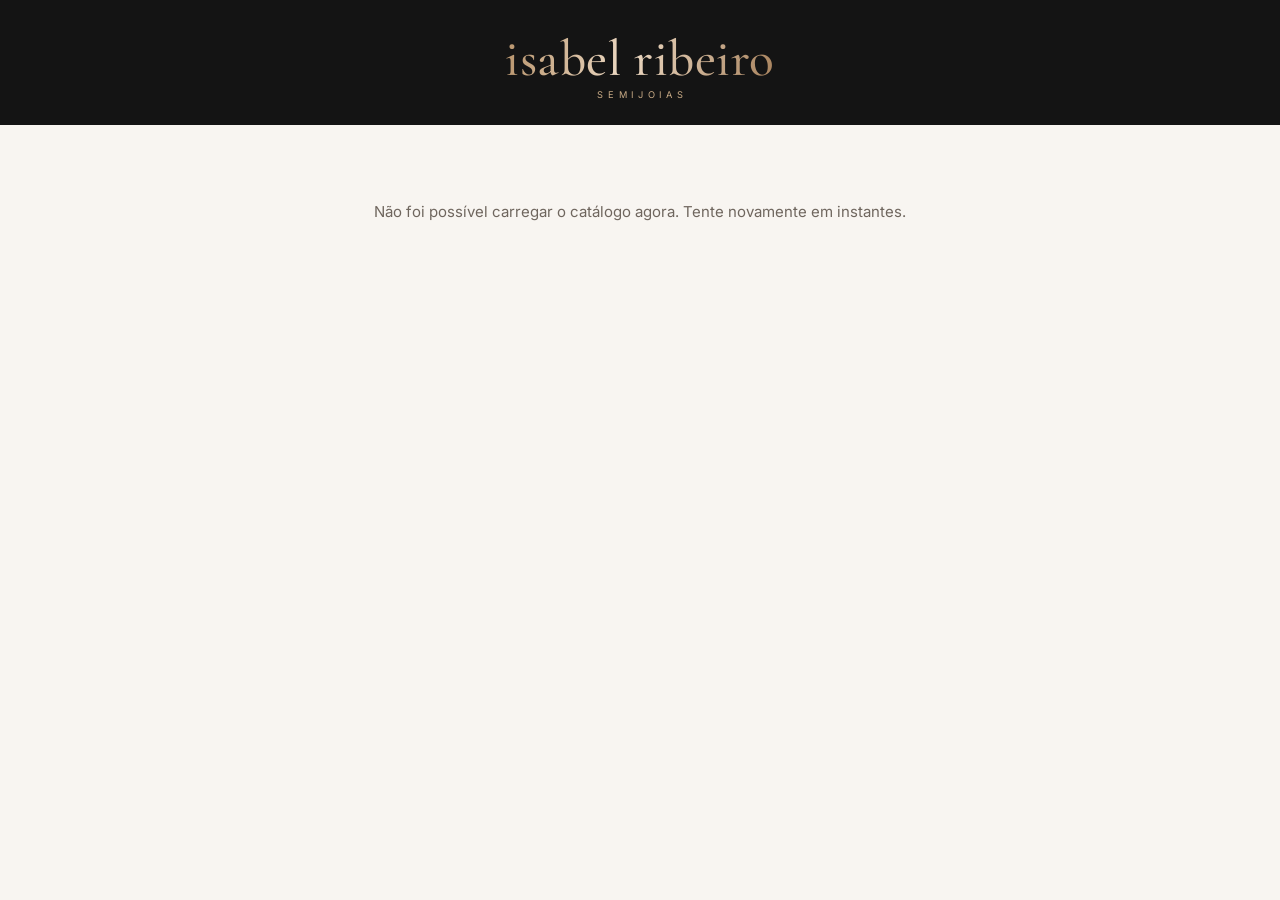
<file: loja.html>
<!doctype html>
<html lang="pt-BR">
<head>
  <meta charset="utf-8">
  <meta name="viewport" content="width=device-width, initial-scale=1">
  <title>Isabel Ribeiro Semijoias — Catálogo</title>
  <meta name="description" content="Catálogo de semijoias Isabel Ribeiro">
  <meta property="og:title" content="Isabel Ribeiro Semijoias">
  <meta property="og:description" content="Veja as peças disponíveis no nosso catálogo">
  <meta name="theme-color" content="#141414">
  <link rel="icon" href="icon.svg" type="image/svg+xml">
  <link rel="preconnect" href="https://fonts.googleapis.com">
  <link rel="preconnect" href="https://fonts.gstatic.com" crossorigin>
  <link href="https://fonts.googleapis.com/css2?family=Inter:wght@400;500;600;700&family=Cormorant+Garamond:wght@500;600&display=swap" rel="stylesheet">
  <link rel="stylesheet" href="css/app.css">
  <style>
    body { padding-bottom: 40px; }
    .hero { background: #141414; text-align: center; padding: 34px 16px 26px; }
    .hero .logo .l-name { font-size: clamp(2.2rem, 9vw, 3.2rem); }
    .wrap { max-width: 1100px; margin: 0 auto; padding: 16px; }
    .featured { display: grid; gap: 18px; margin-bottom: 26px; }
    @media (min-width: 760px) { .featured { grid-template-columns: 1fr 1fr; align-items: start; } }
    .gallery { display: flex; overflow-x: auto; scroll-snap-type: x mandatory; border-radius: var(--radius); background: var(--surface-2); aspect-ratio: 1; }
    .gallery img { flex: none; width: 100%; height: 100%; object-fit: cover; scroll-snap-align: start; }
    .gallery .none { width: 100%; display: grid; place-items: center; font-size: 4rem; }
    .dots { text-align: center; color: var(--muted); font-size: .8rem; margin-top: 6px; }
    .featured h2 { font-family: var(--font-display); font-size: 2rem; font-weight: 600; }
    .featured .price { font-size: 1.6rem; font-weight: 700; color: var(--gold); margin: 6px 0 12px; }
    .featured p { white-space: pre-line; color: var(--muted); }
    .pcard { cursor: pointer; }
    .msg { text-align: center; padding: 60px 16px; color: var(--muted); }
    footer.foot { text-align: center; color: var(--muted); font-size: .8rem; margin-top: 30px; }
  </style>
</head>
<body>
  <header class="hero">
    <div class="logo"><span class="l-name">isabel ribeiro</span><span class="l-sub">SEMIJOIAS</span></div>
  </header>
  <main class="wrap" id="app"><div class="msg"><span class="spinner"></span><p>Carregando o catálogo…</p></div></main>

  <script src="js/config.js"></script>
  <script>
  (() => {
    const esc = v => String(v ?? '').replace(/[&<>"']/g, c => ({ '&': '&amp;', '<': '&lt;', '>': '&gt;', '"': '&quot;', "'": '&#39;' }[c]));
    // Na grade a foto do Drive vem pequena (carrega bem mais rápido no celular); a grande fica para a página da peça.
    const miniatura = u => String(u).replace(/([?&]sz=)w\d+/, '$1w480');
    const money = v => new Intl.NumberFormat('pt-BR', { style: 'currency', currency: 'BRL' }).format(+v || 0);
    const params = new URLSearchParams(location.search);
    const api = params.get('api') || window.LOJA_CONFIG?.apiUrl;
    const app = document.getElementById('app');
    let data, cat = '', current = params.get('p');

    // Só aceita URLs do Google Apps Script (evita que um link adulterado carregue dados de outro site)
    if (!api || !/^https:\/\/script\.google(usercontent)?\.com\//.test(api)) {
      app.innerHTML = '<div class="msg">Catálogo não configurado.</div>';
      return;
    }

    const waLink = p => {
      const phone = (data.store.phone || '').replace(/\D/g, '');
      const text = p ? `Olá! Tenho interesse na peça *${p.name}* (${money(p.price)}) que vi no catálogo. 💛` : 'Olá! Vi o catálogo e gostaria de mais informações. 💛';
      return `https://wa.me/${phone ? (phone.length <= 11 ? '55' + phone : phone) : ''}?text=${encodeURIComponent(text)}`;
    };

    function render() {
      const p = data.products.find(x => x.id === current);
      const list = data.products.filter(x => (!cat || x.categoryId === cat) && x.id !== current);
      const usedCats = data.categories.filter(c => data.products.some(x => x.categoryId === c.id));
      app.innerHTML = `
        ${p ? `<section class="featured">
          <div><div class="gallery" id="gal">${p.photos.length ? p.photos.map((u, i) => `<img src="${esc(u)}" alt="${esc(p.name)} — foto ${i + 1}">`).join('') : '<div class="none">💎</div>'}</div>
            ${p.photos.length > 1 ? `<div class="dots">Deslize para ver ${p.photos.length} fotos →</div>` : ''}</div>
          <div>
            <span class="badge gold">${esc(data.categories.find(c => c.id === p.categoryId)?.name || '')}</span>
            <h2>${esc(p.name)}</h2>
            <div class="price">${money(p.price)}</div>
            ${p.description ? `<p>${esc(p.description)}</p>` : ''}
            <a class="btn whats block" href="${waLink(p)}" target="_blank" rel="noopener" style="min-height:52px;margin-top:14px">Quero esta peça</a>
          </div>
        </section>
        <div class="section-title"><h2>${p ? 'Veja também' : 'Nossas peças'}</h2></div>` : `<div class="section-title"><h2>Nossas peças</h2></div>`}
        <div class="chips" role="group" aria-label="Categorias">
          <button type="button" class="chip ${cat ? '' : 'active'}" data-cat="">Todas</button>
          ${usedCats.map(c => `<button type="button" class="chip ${cat === c.id ? 'active' : ''}" data-cat="${esc(c.id)}">${esc(c.name)}</button>`).join('')}
        </div>
        ${list.length ? `<div class="pgrid">${list.map(x => `
          <article class="pcard" data-id="${esc(x.id)}" tabindex="0" role="button" aria-label="Ver ${esc(x.name)}">
            <div class="pimg">${x.photos[0] ? `<img src="${esc(miniatura(x.photos[0]))}" alt="" loading="lazy" decoding="async">` : '💎'}</div>
            <div class="pbody"><span class="pname">${esc(x.name)}</span><span class="pprice">${money(x.price)}</span></div>
          </article>`).join('')}</div>` : '<p class="msg">Nenhuma outra peça nesta categoria.</p>'}
        <p style="text-align:center;margin-top:24px"><a class="btn whats" href="${waLink()}" target="_blank" rel="noopener">Falar no WhatsApp</a></p>
        <footer class="foot">${esc(data.store.name)}${data.store.instagram ? ' · ' + esc(data.store.instagram) : ''}</footer>`;
    }

    app.addEventListener('click', e => {
      const c = e.target.closest('[data-cat]');
      if (c) { cat = c.dataset.cat; render(); return; }
      const card = e.target.closest('.pcard');
      if (card) { current = card.dataset.id; history.replaceState(null, '', '?' + new URLSearchParams({ ...Object.fromEntries(params), p: current })); render(); window.scrollTo({ top: 0, behavior: 'smooth' }); }
    });
    app.addEventListener('keydown', e => { if (e.key === 'Enter' && e.target.classList.contains('pcard')) e.target.click(); });

    fetch(api + (api.includes('?') ? '&' : '?') + 'action=catalog')
      .then(r => r.json())
      .then(d => { if (!d.ok) throw new Error(d.error); data = d; document.title = d.store.name + ' — Catálogo'; render(); })
      .catch(() => { app.innerHTML = '<div class="msg">Não foi possível carregar o catálogo agora. Tente novamente em instantes.</div>'; });
  })();
  </script>
</body>
</html>
</file>
<file: css/app.css>
/* Identidade Isabel Ribeiro Semijoias: preto + dourado champanhe */
:root {
  --bg: #f8f5f1;
  --surface: #ffffff;
  --surface-2: #f2ece5;
  --text: #1c1a19;
  --muted: #6f665e;
  --border: #e6ddd3;
  --primary: #1c1a19;
  --primary-ink: #ecd8bf;
  --primary-soft: #f1e8dd;
  --gold: #8c6a45;
  --gold-soft: #f4ebdf;
  --good: #0f7a3c;
  --good-soft: #e3f4ea;
  --warn: #8f5c00;
  --warn-soft: #fbf0d9;
  --bad: #b3261e;
  --bad-soft: #fbe5e3;
  --brand-grad: linear-gradient(100deg, #b8946c 0%, #ecd9c3 45%, #a8835e 100%);
  --radius: 16px;
  --radius-sm: 10px;
  --shadow: 0 1px 2px rgba(28, 26, 25, .05), 0 4px 16px rgba(28, 26, 25, .06);
  --font: "Inter", system-ui, -apple-system, "Segoe UI", sans-serif;
  --font-display: "Cormorant Garamond", Georgia, serif;
  color-scheme: light;
}
@media (prefers-color-scheme: dark) {
  :root:not([data-theme="light"]) {
    --bg: #121212; --surface: #1b1a19; --surface-2: #252321; --text: #f3ece4; --muted: #b3a89c;
    --border: #34302c; --primary: #d6b994; --primary-ink: #141414; --primary-soft: #2e2822;
    --gold: #d6b994; --gold-soft: #2e2822; --good: #5fd08b; --good-soft: #17301f; --warn: #f2c15b;
    --warn-soft: #33290f; --bad: #ff8a80; --bad-soft: #3a1b1a;
    --shadow: 0 1px 2px rgba(0, 0, 0, .3), 0 4px 16px rgba(0, 0, 0, .25);
    color-scheme: dark;
  }
}
:root[data-theme="dark"] {
  --bg: #121212; --surface: #1b1a19; --surface-2: #252321; --text: #f3ece4; --muted: #b3a89c;
  --border: #34302c; --primary: #d6b994; --primary-ink: #141414; --primary-soft: #2e2822;
  --gold: #d6b994; --gold-soft: #2e2822; --good: #5fd08b; --good-soft: #17301f; --warn: #f2c15b;
  --warn-soft: #33290f; --bad: #ff8a80; --bad-soft: #3a1b1a; color-scheme: dark;
}

* { box-sizing: border-box; }
html, body { margin: 0; }
body {
  background: var(--bg);
  color: var(--text);
  font: 15px/1.5 var(--font);
  -webkit-font-smoothing: antialiased;
}
img { max-width: 100%; display: block; }
a { color: var(--primary); }
h1, h2, h3 { margin: 0; line-height: 1.25; }
button, input, select, textarea { font: inherit; color: inherit; }
[hidden] { display: none !important; }
svg.ic { width: 22px; height: 22px; stroke: currentColor; fill: none; stroke-width: 1.8; stroke-linecap: round; stroke-linejoin: round; flex: none; }

/* ---------- layout ---------- */
.shell { min-height: 100vh; display: flex; }
.sidebar { display: none; }
.content { flex: 1; min-width: 0; padding-bottom: 88px; }
.topbar {
  position: sticky; top: 0; z-index: 10;
  display: flex; align-items: center; gap: 8px;
  padding: 12px 16px; padding-top: max(12px, env(safe-area-inset-top));
  background: color-mix(in srgb, var(--bg) 88%, transparent);
  backdrop-filter: blur(10px);
  border-bottom: 1px solid var(--border);
}
.topbar h1 { font-size: 1.15rem; flex: 1; font-weight: 700; white-space: nowrap; overflow: hidden; text-overflow: ellipsis; }
main { padding: 16px; max-width: 1200px; margin: 0 auto; outline: none; }

.icon-btn {
  display: inline-grid; place-items: center; width: 40px; height: 40px;
  border-radius: 12px; border: 0; background: transparent; cursor: pointer;
  color: var(--text); text-decoration: none; font-size: 1.1rem;
}
.icon-btn:hover { background: var(--surface-2); }

.bottomnav {
  position: fixed; left: 0; right: 0; bottom: 0; z-index: 20;
  display: grid; grid-template-columns: repeat(5, 1fr);
  background: var(--surface); border-top: 1px solid var(--border);
  padding: 6px 4px max(6px, env(safe-area-inset-bottom));
}
.bottomnav a {
  display: flex; flex-direction: column; align-items: center; gap: 2px;
  font-size: .7rem; color: var(--muted); text-decoration: none; padding: 4px 0; border-radius: 10px;
}
.bottomnav a.active { color: var(--primary); font-weight: 600; }
.bottomnav a.fab span.fab-circle {
  display: grid; place-items: center; width: 46px; height: 46px; margin-top: -22px;
  border-radius: 50%; background: var(--primary); color: var(--primary-ink);
  box-shadow: 0 6px 16px rgba(28, 26, 25, .35);
}

@media (min-width: 900px) {
  .bottomnav { display: none; }
  .content { padding-bottom: 32px; }
  .sidebar {
    display: flex; flex-direction: column; gap: 4px; width: 240px; flex: none;
    position: sticky; top: 0; height: 100vh; padding: 20px 12px;
    background: var(--surface); border-right: 1px solid var(--border);
  }
  .brand { display: flex; align-items: center; gap: 10px; padding: 4px 10px 18px; text-decoration: none; color: var(--text); font-family: var(--font-display); font-size: 1.15rem; font-weight: 700; }
  .sidebar a.nav {
    display: flex; align-items: center; gap: 12px; padding: 10px 12px; border-radius: 12px;
    color: var(--text); text-decoration: none; font-weight: 500;
  }
  .sidebar a.nav:hover { background: var(--surface-2); }
  .sidebar a.nav.active { background: var(--primary-soft); color: var(--primary); font-weight: 600; }
  main { padding: 24px 32px; }
}

/* ---------- sync chip ---------- */
.sync { font-size: .72rem; padding: 4px 10px; border-radius: 99px; background: var(--surface-2); color: var(--muted); white-space: nowrap; }
.sync.ok { background: var(--good-soft); color: var(--good); }
.sync.saving { background: var(--gold-soft); color: var(--gold); }
.sync.error { background: var(--bad-soft); color: var(--bad); }

/* ---------- common blocks ---------- */
.card { background: var(--surface); border: 1px solid var(--border); border-radius: var(--radius); padding: 16px; box-shadow: var(--shadow); }
.card + .card { margin-top: 14px; }
.card h3 { font-size: 1rem; margin-bottom: 10px; }
.stack > * + * { margin-top: 14px; }
.row { display: flex; gap: 10px; align-items: center; flex-wrap: wrap; }
.row.between { justify-content: space-between; }
.grow { flex: 1; min-width: 0; }
.muted { color: var(--muted); }
.small { font-size: .82rem; }
.right { text-align: right; }
.section-title { display: flex; align-items: center; justify-content: space-between; gap: 10px; margin: 22px 0 10px; }
.section-title h2 { font-size: 1.05rem; }
.empty { text-align: center; padding: 36px 16px; color: var(--muted); }
.empty .big { font-size: 2.4rem; }

.btn {
  display: inline-flex; align-items: center; justify-content: center; gap: 8px;
  min-height: 44px; padding: 0 18px; border-radius: 12px; border: 1px solid var(--border);
  background: var(--surface); color: var(--text); font-weight: 600; cursor: pointer; text-decoration: none;
  transition: transform .08s, background .15s;
}
.btn:active { transform: scale(.97); }
.btn:hover { background: var(--surface-2); }
.btn.primary { background: var(--primary); color: var(--primary-ink); border-color: transparent; }
.btn.primary:hover { filter: brightness(1.08); }
.btn.whats { background: #1f9d55; color: #fff; border-color: transparent; }
.btn.danger { color: var(--bad); border-color: color-mix(in srgb, var(--bad) 35%, transparent); background: transparent; }
.btn.ghost { background: transparent; border-color: transparent; }
.btn.sm { min-height: 34px; padding: 0 12px; font-size: .85rem; border-radius: 10px; }
.btn.block { width: 100%; }
.btn[disabled] { opacity: .5; pointer-events: none; }

.badge { display: inline-flex; align-items: center; gap: 4px; font-size: .74rem; font-weight: 600; padding: 2px 9px; border-radius: 99px; background: var(--surface-2); color: var(--muted); white-space: nowrap; }
.badge.good { background: var(--good-soft); color: var(--good); }
.badge.warn { background: var(--warn-soft); color: var(--warn); }
.badge.bad { background: var(--bad-soft); color: var(--bad); }
.badge.gold { background: var(--gold-soft); color: var(--gold); }
.badge.primary { background: var(--primary-soft); color: var(--primary); }

/* ---------- forms ---------- */
.field { display: flex; flex-direction: column; gap: 6px; margin-bottom: 14px; min-width: 0; }
.field label, .field .label { font-size: .85rem; font-weight: 600; }
.field .hint { font-size: .78rem; color: var(--muted); }
input[type=text], input[type=number], input[type=tel], input[type=email], input[type=date], input[type=search], select, textarea {
  width: 100%; min-height: 44px; padding: 10px 12px; border-radius: var(--radius-sm);
  border: 1px solid var(--border); background: var(--surface); font-size: 16px;
}
textarea { min-height: 96px; resize: vertical; }
input::placeholder, textarea::placeholder { color: #a39aa0; }
input:focus-visible, select:focus-visible, textarea:focus-visible, .btn:focus-visible, a:focus-visible, button:focus-visible {
  outline: 2px solid var(--primary); outline-offset: 2px;
}
.grid2 { display: grid; grid-template-columns: minmax(0, 1fr) minmax(0, 1fr); gap: 0 12px; }
.grid3 { display: grid; grid-template-columns: repeat(3, minmax(0, 1fr)); gap: 0 12px; }
@media (max-width: 520px) { .grid3 { grid-template-columns: minmax(0, 1fr) minmax(0, 1fr); } }
.check { display: flex; align-items: center; gap: 8px; font-weight: 500; cursor: pointer; }
.check input { width: 20px; height: 20px; accent-color: var(--primary); }
details.more summary { cursor: pointer; font-weight: 600; color: var(--primary); padding: 6px 0 12px; }
.req { color: var(--bad); }

.profit-box { display: grid; grid-template-columns: 1fr 1fr; gap: 10px; background: var(--gold-soft); border-radius: 12px; padding: 12px 14px; margin-bottom: 14px; }
.profit-box b { display: block; font-size: 1.15rem; }

/* ---------- home ---------- */
.hello h2 { font-family: var(--font-display); font-size: 1.6rem; }
.kpis { display: grid; grid-template-columns: repeat(auto-fit, minmax(min(100%, 148px), 1fr)); gap: 12px; margin: 16px 0; }
.kpi { background: var(--surface); border: 1px solid var(--border); border-radius: var(--radius); padding: 14px; box-shadow: var(--shadow); min-width: 0; }
.kpi .k-label { font-size: .78rem; color: var(--muted); font-weight: 500; }
.kpi .k-value { font-size: 1.28rem; font-weight: 700; margin-top: 2px; white-space: nowrap; overflow: hidden; text-overflow: ellipsis; }
.kpi .k-sub { font-size: .76rem; color: var(--muted); }
.kpi.accent { background: #161514; color: #ecd8bf; border: 0; }
.kpi.accent .k-value { background: var(--brand-grad); -webkit-background-clip: text; background-clip: text; color: transparent; }
.kpi.accent .k-label, .kpi.accent .k-sub { color: inherit; opacity: .85; }
.delta-up { color: var(--good); font-weight: 600; }
.delta-down { color: var(--bad); font-weight: 600; }

.tiles { display: grid; grid-template-columns: repeat(2, 1fr); gap: 12px; }
@media (min-width: 640px) { .tiles { grid-template-columns: repeat(4, 1fr); } }
.tile {
  display: flex; flex-direction: column; gap: 10px; padding: 18px 16px; border-radius: var(--radius);
  background: var(--surface); border: 1px solid var(--border); box-shadow: var(--shadow);
  text-decoration: none; color: var(--text); transition: transform .12s, box-shadow .12s;
}
.tile:hover { transform: translateY(-2px); box-shadow: 0 8px 24px rgba(42, 31, 36, .1); }
.tile .t-ic { display: grid; place-items: center; width: 46px; height: 46px; border-radius: 14px; background: var(--primary-soft); color: var(--primary); }
.tile .t-ic.gold { background: var(--gold-soft); color: var(--gold); }
.tile b { font-size: 1rem; }
.tile span.small { color: var(--muted); }
.alerts { display: flex; flex-direction: column; gap: 8px; margin-bottom: 16px; }
.alert { display: flex; gap: 10px; align-items: center; padding: 12px 14px; border-radius: 12px; text-decoration: none; font-weight: 500; }
.alert.bad { background: var(--bad-soft); color: var(--bad); }
.alert.warn { background: var(--warn-soft); color: var(--warn); }

/* ---------- toolbar / chips ---------- */
.toolbar { display: flex; gap: 10px; align-items: center; flex-wrap: wrap; margin-bottom: 14px; }
.toolbar input[type=search] { flex: 1; min-width: 180px; }
.chips { display: flex; gap: 8px; overflow-x: auto; padding: 2px 0 10px; scrollbar-width: none; }
.chip {
  flex: none; border: 1px solid var(--border); background: var(--surface); border-radius: 99px;
  padding: 7px 14px; font-weight: 500; font-size: .88rem; cursor: pointer; white-space: nowrap;
}
.chip.active { background: var(--primary); color: var(--primary-ink); border-color: transparent; }
.chip.add { border-style: dashed; color: var(--primary); }

/* ---------- products ---------- */
.pgrid { display: grid; grid-template-columns: repeat(auto-fill, minmax(160px, 1fr)); gap: 12px; }
.pcard { background: var(--surface); border: 1px solid var(--border); border-radius: var(--radius); overflow: hidden; box-shadow: var(--shadow); display: flex; flex-direction: column; }
.pcard .pimg { aspect-ratio: 1; background: var(--surface-2); display: grid; place-items: center; color: var(--muted); font-size: 2rem; cursor: pointer; border: 0; padding: 0; width: 100%; }
.pcard .pimg img { width: 100%; height: 100%; object-fit: cover; }
.pcard .pbody { padding: 10px 12px 12px; display: flex; flex-direction: column; gap: 4px; flex: 1; }
.pcard .pname { font-weight: 600; line-height: 1.3; }
.pcard .pprice { font-weight: 700; color: var(--primary); }
.pcard .pfoot { display: flex; gap: 6px; align-items: center; justify-content: space-between; margin-top: auto; padding-top: 6px; }

.photos { display: flex; gap: 8px; flex-wrap: wrap; margin-bottom: 14px; }
.photo { position: relative; width: 84px; height: 84px; border-radius: 12px; overflow: hidden; background: var(--surface-2); }
.photo img { width: 100%; height: 100%; object-fit: cover; }
.photo button { position: absolute; top: 4px; right: 4px; width: 26px; height: 26px; border-radius: 50%; border: 0; background: rgba(0,0,0,.6); color: #fff; cursor: pointer; }
.photo-add { width: 84px; height: 84px; border-radius: 12px; border: 2px dashed var(--border); display: grid; place-items: center; color: var(--primary); cursor: pointer; font-size: .75rem; text-align: center; background: transparent; }
.photo-add input { position: absolute; width: 1px; height: 1px; opacity: 0; }

/* ---------- lists ---------- */
.list { display: flex; flex-direction: column; gap: 10px; }
.item {
  display: flex; gap: 12px; align-items: center; padding: 12px 14px; width: 100%; text-align: left;
  background: var(--surface); border: 1px solid var(--border); border-radius: 14px; box-shadow: var(--shadow); cursor: pointer;
}
.item:hover { border-color: color-mix(in srgb, var(--primary) 35%, var(--border)); }
.avatar { flex: none; width: 42px; height: 42px; border-radius: 50%; display: grid; place-items: center; background: var(--primary-soft); color: var(--primary); font-weight: 700; }
.avatar.gold { background: var(--gold-soft); color: var(--gold); }
.item .i-main { flex: 1; min-width: 0; }
.item .i-title { font-weight: 600; white-space: nowrap; overflow: hidden; text-overflow: ellipsis; }
.item .i-sub { font-size: .82rem; color: var(--muted); white-space: nowrap; overflow: hidden; text-overflow: ellipsis; }
.item .i-end { text-align: right; flex: none; display: flex; flex-direction: column; align-items: flex-end; gap: 4px; }

table.tbl { width: 100%; border-collapse: collapse; font-size: .9rem; }
.tbl th { text-align: left; font-size: .76rem; color: var(--muted); font-weight: 600; padding: 8px 6px; border-bottom: 1px solid var(--border); }
.tbl td { padding: 9px 6px; border-bottom: 1px solid var(--border); font-variant-numeric: tabular-nums; }
.tbl td.num, .tbl th.num { text-align: right; }
.tbl-wrap { overflow-x: auto; }

/* ---------- sale form ---------- */
.sale-layout { display: grid; grid-template-columns: minmax(0, 1fr); gap: 14px; }
.sale-layout > * { min-width: 0; }
@media (min-width: 1000px) { .sale-layout { grid-template-columns: minmax(0, 1fr) 360px; align-items: start; } .sale-side { position: sticky; top: 84px; } }
.pick { display: flex; align-items: center; gap: 10px; padding: 10px; border: 1px solid var(--border); border-radius: 12px; background: var(--surface); }
.pick.on { border-color: var(--primary); background: var(--primary-soft); }
.pick img, .pick .noimg { width: 48px; height: 48px; border-radius: 10px; object-fit: cover; background: var(--surface-2); display: grid; place-items: center; flex: none; }
.stepper { display: flex; align-items: center; gap: 4px; flex: none; }
.stepper button { width: 36px; height: 36px; border-radius: 10px; border: 1px solid var(--border); background: var(--surface); font-size: 1.2rem; cursor: pointer; }
.stepper output { min-width: 28px; text-align: center; font-weight: 700; }
.inst-row { display: grid; grid-template-columns: 30px minmax(0, 1.3fr) minmax(0, .8fr) 26px; gap: 8px; align-items: center; margin-bottom: 8px; }
.inst-row input { min-height: 40px; padding: 8px 6px; min-width: 0; }
.sum-line { display: flex; justify-content: space-between; padding: 4px 0; }
.sum-line.total { font-size: 1.2rem; font-weight: 700; border-top: 1px solid var(--border); margin-top: 6px; padding-top: 10px; }

/* ---------- tabs ---------- */
.tabs { display: flex; gap: 4px; background: var(--surface-2); padding: 4px; border-radius: 12px; margin-bottom: 14px; overflow-x: auto; scrollbar-width: none; }
.tabs button { flex: 1; border: 0; background: transparent; padding: 9px 12px; border-radius: 9px; font-weight: 600; color: var(--muted); cursor: pointer; white-space: nowrap; }
.tabs button.active { background: var(--surface); color: var(--text); box-shadow: var(--shadow); }

/* ---------- dashboard ---------- */
.filters { display: grid; grid-template-columns: repeat(auto-fit, minmax(128px, 1fr)); gap: 10px; align-items: end; }
.filters .field { margin: 0; }
.charts { display: grid; grid-template-columns: minmax(0, 1fr); gap: 14px; margin-top: 14px; }
@media (min-width: 900px) { .charts { grid-template-columns: minmax(0, 1fr) minmax(0, 1fr); } .charts .wide { grid-column: 1 / -1; } }
.chart-box { position: relative; height: 260px; }
.chart-box.tall { height: 320px; }
.legend { display: flex; gap: 14px; flex-wrap: wrap; font-size: .8rem; color: var(--muted); margin-bottom: 8px; }
.legend i { display: inline-block; width: 10px; height: 10px; border-radius: 3px; margin-right: 6px; vertical-align: -1px; }
.active-filters { display: flex; gap: 8px; flex-wrap: wrap; margin-top: 10px; }

/* ---------- dialog ---------- */
dialog {
  width: min(560px, calc(100vw - 16px)); max-height: calc(100dvh - 16px); padding: 0; border: 0;
  border-radius: 20px; background: var(--surface); color: var(--text); box-shadow: 0 20px 60px rgba(0,0,0,.3);
}
dialog::backdrop { background: rgba(18, 18, 18, .5); backdrop-filter: blur(2px); }
dialog form { display: flex; flex-direction: column; max-height: calc(100dvh - 16px); }
.dlg-head { display: flex; align-items: center; gap: 8px; padding: 14px 16px 10px 20px; border-bottom: 1px solid var(--border); }
.dlg-head h2 { flex: 1; font-size: 1.1rem; }
.dlg-body { padding: 16px 20px; overflow-y: auto; }
.dlg-foot { display: flex; gap: 8px; justify-content: flex-end; flex-wrap: wrap; padding: 12px 16px; border-top: 1px solid var(--border); }
.dlg-foot:empty { display: none; }
.dlg-foot .spacer { flex: 1; }
@media (max-width: 600px) {
  dialog { width: 100vw; max-width: 100vw; margin: auto 0 0; border-radius: 20px 20px 0 0; }
  .dlg-foot .btn { flex: 1; }
  .dlg-foot .spacer { display: none; }
}

/* ---------- toast ---------- */
.toast {
  position: fixed; left: 50%; bottom: 96px; transform: translate(-50%, 20px); opacity: 0; pointer-events: none;
  background: var(--text); color: var(--bg); padding: 12px 18px; border-radius: 12px; font-weight: 500;
  transition: .25s; z-index: 100; max-width: calc(100vw - 32px);
}
.toast.show { opacity: 1; transform: translate(-50%, 0); }
@media (min-width: 900px) { .toast { bottom: 32px; } }

.spinner { width: 18px; height: 18px; border: 2px solid currentColor; border-right-color: transparent; border-radius: 50%; animation: spin .7s linear infinite; display: inline-block; }
@keyframes spin { to { transform: rotate(360deg); } }

/* ---------- marca ---------- */
.logo { display: inline-flex; flex-direction: column; align-items: center; line-height: 1; text-decoration: none; }
.logo .l-name { font-family: var(--font-display); font-weight: 500; font-size: 1.7rem; letter-spacing: .01em; background: var(--brand-grad); -webkit-background-clip: text; background-clip: text; color: transparent; white-space: nowrap; }
.logo .l-sub { font-size: .58rem; letter-spacing: .5em; margin-top: 5px; padding-left: .5em; color: #c9ab86; }
.brand-hero { background: #141414; border-radius: 20px; padding: 26px 20px; text-align: center; margin-bottom: 16px; }
.brand-hero .logo .l-name { font-size: clamp(2rem, 8vw, 2.8rem); }
.brand-hero p { color: #b3a89c; margin: 12px 0 0; font-size: .9rem; }
.brand-hero p b { color: #ecd8bf; }
@media (min-width: 900px) {
  .sidebar .brand { background: #141414; border-radius: 14px; padding: 18px 8px; justify-content: center; margin-bottom: 12px; }
}
.item.wrap { flex-wrap: wrap; }
.item .i-actions { width: 100%; display: flex; gap: 8px; justify-content: flex-end; }
</file>
